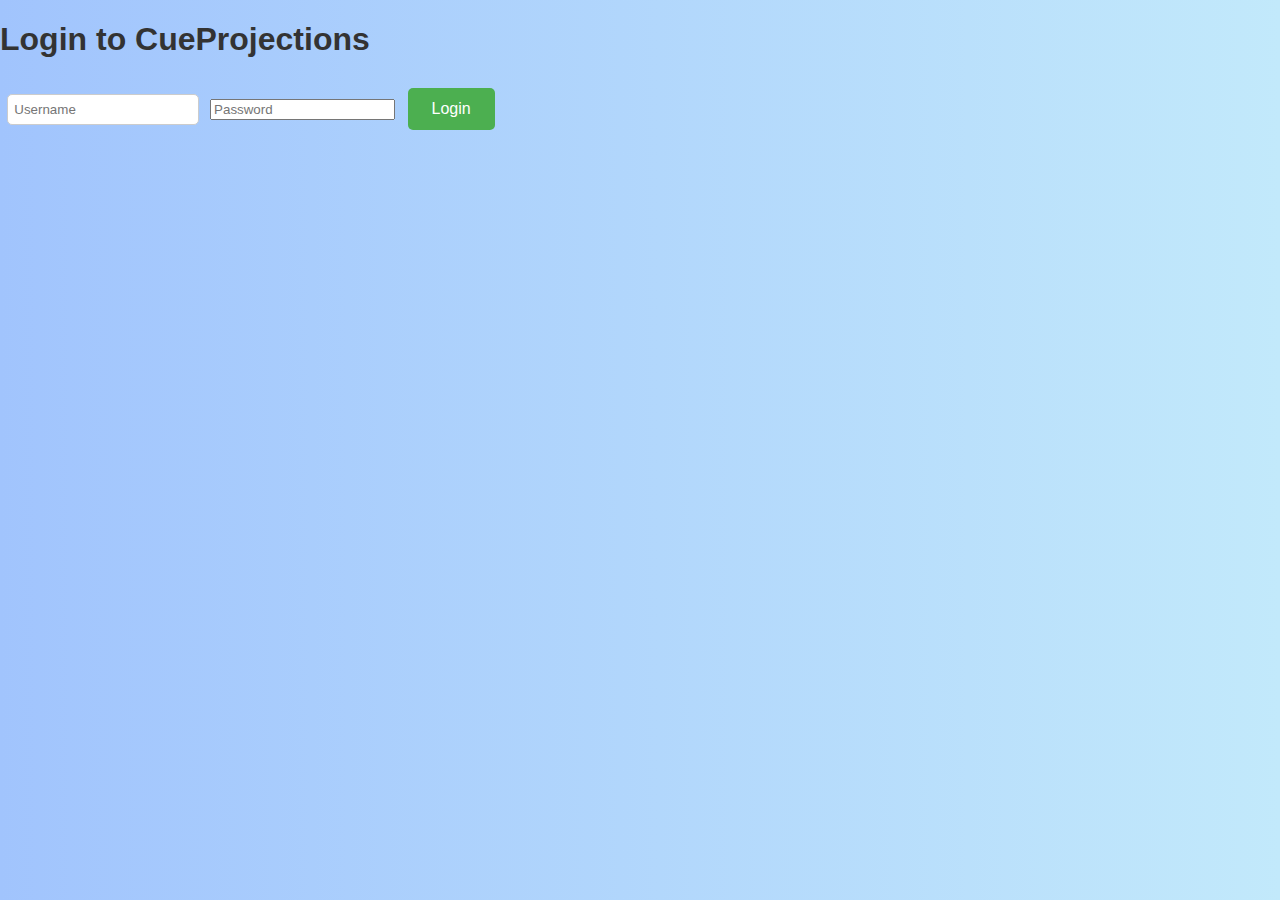
<file: index.html>
<!DOCTYPE html>
<html lang="en">
<head>
  <meta charset="UTF-8">
  <title>Login - CueProjections</title>
  <link rel="stylesheet" href="css/style.css">
</head>
<body>
  <div class="login-container">
    <h1>Login to CueProjections</h1>
    <input type="text" id="username" placeholder="Username">
    <input type="password" id="password" placeholder="Password">
    <button onclick="login()">Login</button>
    <p id="errorMsg" style="color: red;"></p>
  </div>

  <script>
    const users = ['admin', 'customer1', 'customer2', 'customer3', 'customer4', 'customer5'];

    function login() {
      const user = document.getElementById('username').value.trim();
      const pass = document.getElementById('password').value.trim();
      const errorMsg = document.getElementById('errorMsg');

      if (users.includes(user) && user === pass) {
        localStorage.setItem('username', user);
        window.location.href = user === 'admin' ? 'admin.html' : 'home.html';
      } else {
        errorMsg.textContent = 'Invalid credentials.';
      }
    }
  </script>
</body>
</html>
</file>
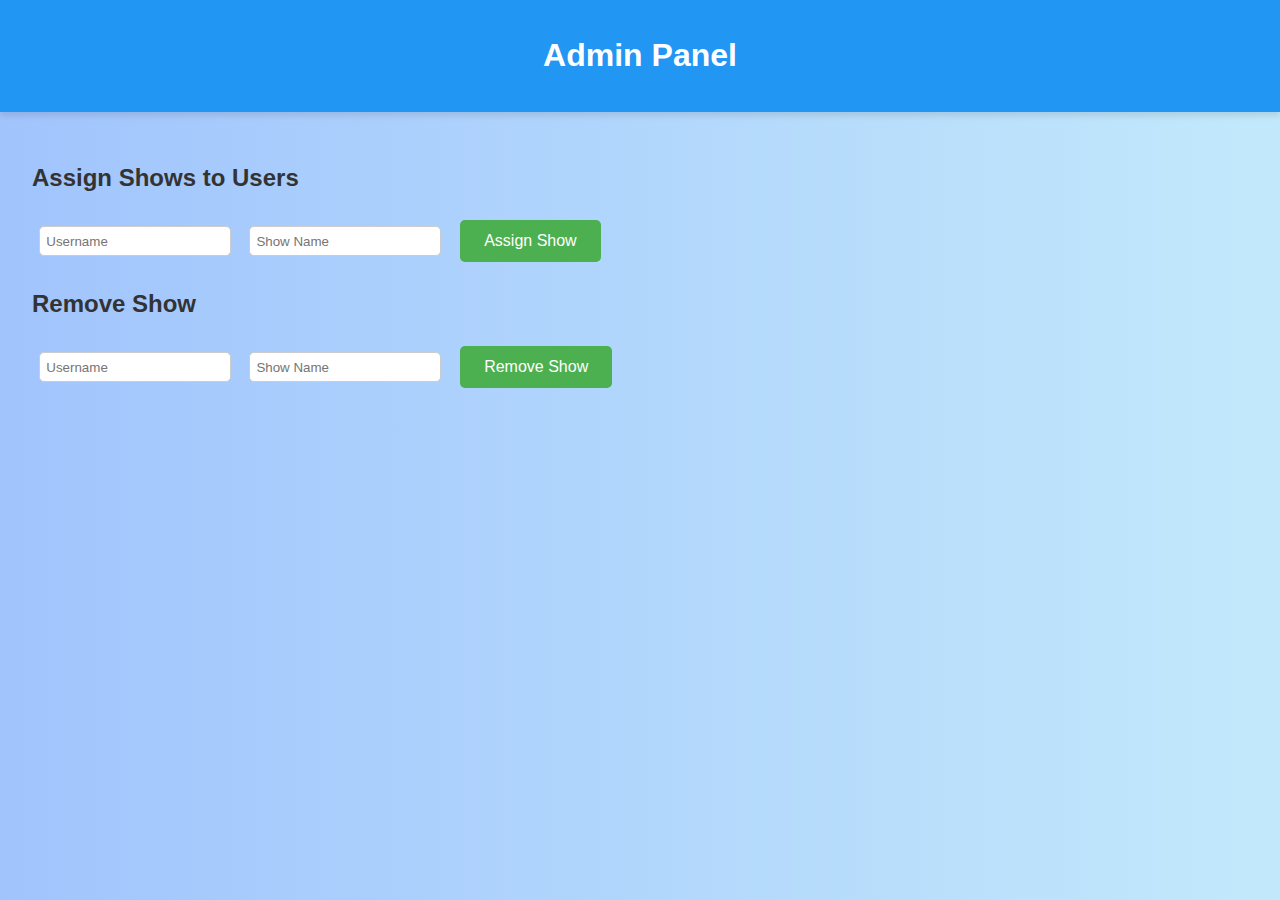
<file: admin.html>
<!DOCTYPE html>
<html lang="en">
<head>
  <meta charset="UTF-8" />
  <title>Admin Panel</title>
  <link rel="stylesheet" href="css/style.css" />
</head>
<body>
  <header>
    <h1>Admin Panel</h1>
  </header>
  <main>
    <h2>Assign Shows to Users</h2>
    <form id="assignForm">
      <input type="text" id="newUsername" placeholder="Username" required />
      <input type="text" id="newShow" placeholder="Show Name" required />
      <button type="submit">Assign Show</button>
    </form>
    <h2>Remove Show</h2>
    <form id="removeForm">
      <input type="text" id="removeUsername" placeholder="Username" required />
      <input type="text" id="removeShow" placeholder="Show Name" required />
      <button type="submit">Remove Show</button>
    </form>
  </main>
  <script>
    const users = {
      alice: ['RigCheck'],
      bob: ['Trashion']
    };

    document.getElementById('assignForm').addEventListener('submit', function(e) {
      e.preventDefault();
      const username = document.getElementById('newUsername').value.trim();
      const show = document.getElementById('newShow').value.trim();
      if (username && show) {
        if (!users[username]) {
          users[username] = [];
        }
        if (!users[username].includes(show)) {
          users[username].push(show);
          alert(`Assigned show "${show}" to user "${username}".`);
        } else {
          alert(`User "${username}" already has show "${show}".`);
        }
      }
    });

    document.getElementById('removeForm').addEventListener('submit', function(e) {
      e.preventDefault();
      const username = document.getElementById('removeUsername').value.trim();
      const show = document.getElementById('removeShow').value.trim();
      if (username && show) {
        if (users[username] && users[username].includes(show)) {
          users[username] = users[username].filter(s => s !== show);
          alert(`Removed show "${show}" from user "${username}".`);
        } else {
          alert(`User "${username}" does not have show "${show}".`);
        }
      }
    });
  </script>
</body>
</html>
</file>
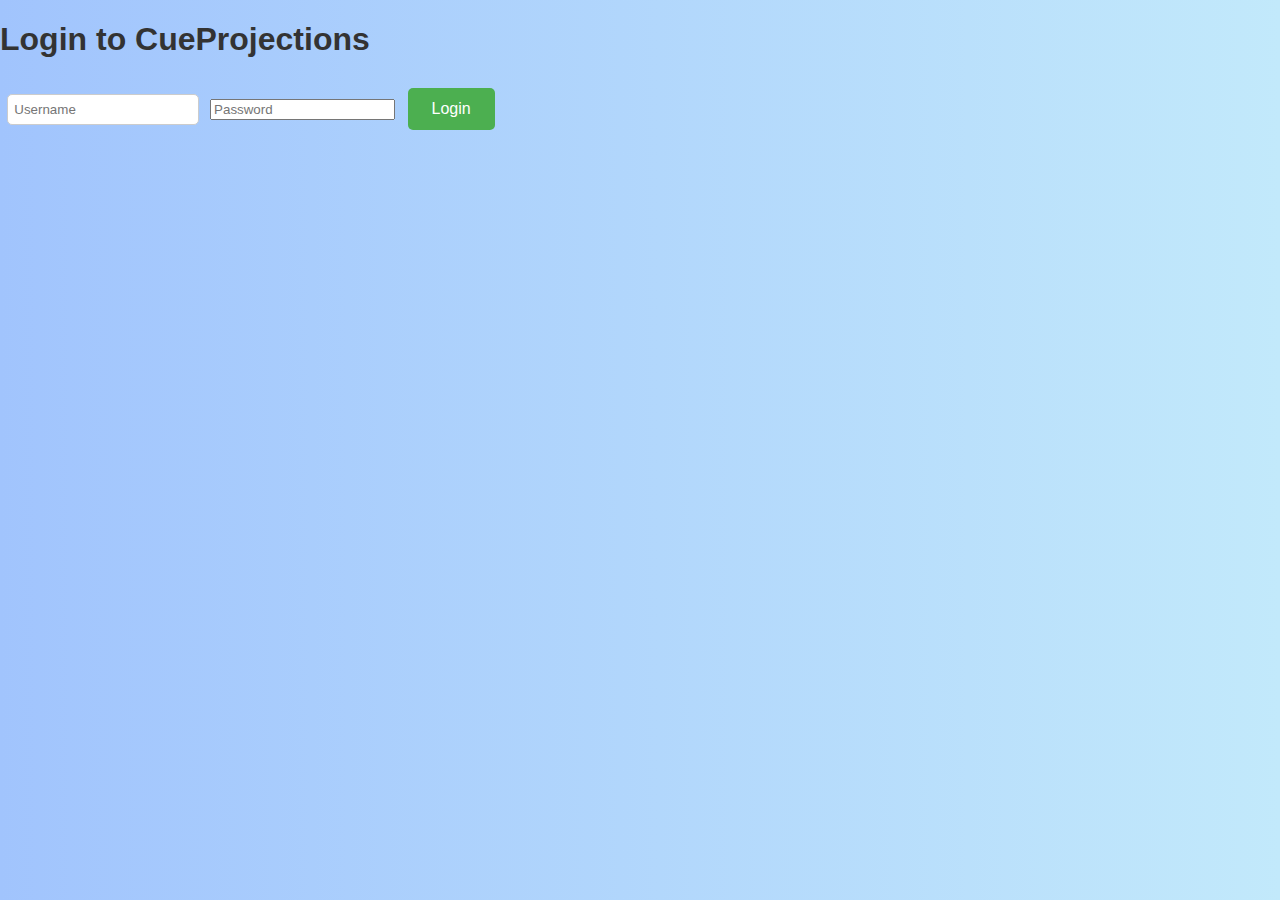
<file: home.html>
<!DOCTYPE html>
<html lang="en">
<head>
  <meta charset="UTF-8">
  <title>Home - CueProjections</title>
  <link rel="stylesheet" href="css/style.css">
</head>
<body>
  <div class="main-container">
    <h1>Welcome to CueProjections</h1>
    <div id="showList"></div>
  </div>

  <script>
    const user = localStorage.getItem('username');
    if (!user || user === 'admin') {
      window.location.href = 'index.html';
    }

    // Predefined assignments
    const assignments = {
      'customer1': ['RigCheck', 'Trashion'],
      'customer2': ['RigCheck'],
      'customer3': ['RigCheck'],
      'customer4': ['RigCheck'],
      'customer5': ['RigCheck']
    };

    const shows = assignments[user] || ['RigCheck'];

    const showListDiv = document.getElementById('showList');
    shows.forEach(show => {
      const div = document.createElement('div');
      div.innerHTML = `
        <h3>${show}</h3>
        <button onclick="startShow('${show}')">Start Show</button>
        <hr>
      `;
      showListDiv.appendChild(div);
    });

    function startShow(showName) {
      localStorage.setItem('currentShow', showName);
      localStorage.setItem('currentCue', '0');
      window.open('viewer.html', 'viewerWindow');
      window.location.href = 'projections.html';
    }
  </script>
</body>
</html>
</file>
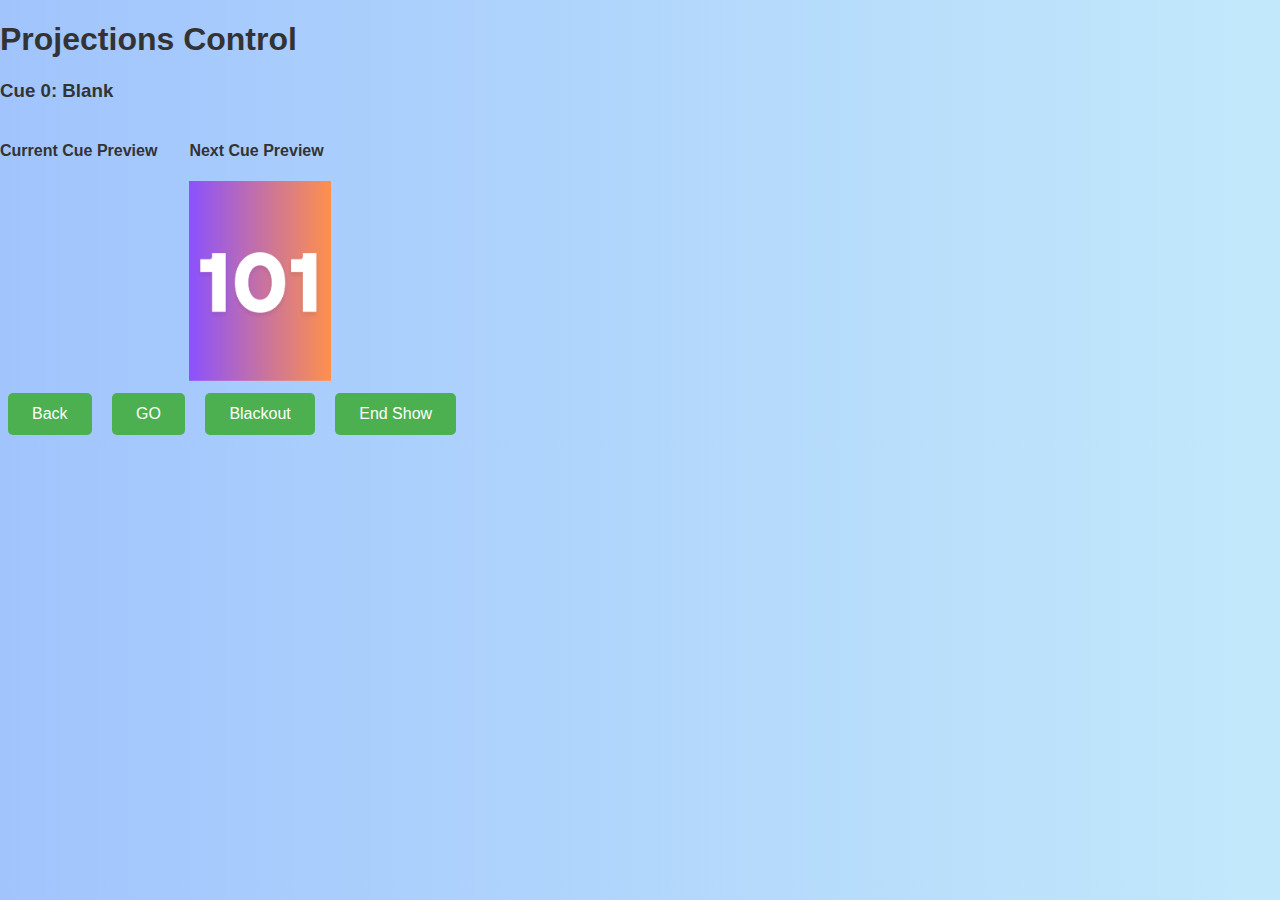
<file: projections.html>
<!DOCTYPE html>
<html lang="en">
<head>
  <meta charset="UTF-8" />
  <title>Projections</title>
  <link rel="stylesheet" href="css/style.css" />
  <style>
    .preview-container img, .preview-container video {
      max-width: 100%;
      max-height: 200px;
      object-fit: contain;
    }
  </style>
</head>
<body>
  <div class="main-container">
    <h1>Projections Control</h1>
    <h3 id="currentCueTitle">Cue 0 (Blank)</h3>

    <div class="preview-container" style="display: flex; gap: 2em;">
      <div>
        <h4>Current Cue Preview</h4>
        <div id="currentPreview"></div>
      </div>
      <div>
        <h4>Next Cue Preview</h4>
        <div id="nextPreview"></div>
      </div>
    </div>

    <div class="button-group">
      <button onclick="prevCue()">Back</button>
      <button onclick="goCue()">GO</button>
      <button onclick="toggleBlackout()">Blackout</button>
      <button onclick="endShow()">End Show</button>
    </div>
  </div>

  <script>
    let viewerWindow = window.open("viewer.html", "viewerWindow");
    let currentCueIndex = 0;
    let isBlackout = false;
    let lastCueBeforeBlackout = 0;

    const shows = {
      "RigCheck": [
        { title: "Blank", file: "", transition: "cut" },
        { title: "Slide Cue", file: "1.png", transition: "slide" },
        { title: "Fade In", file: "2.png", transition: "fade2" },
        { title: "Fade Slow", file: "3.png", transition: "fade5" },
        { title: "Dissolve Cue", file: "5.png", transition: "dissolve" },
        { title: "Video Cue", file: "4.mp4", transition: "fade2", autoplay: true, loop: true }
      ],
      "Trashion": [
        { title: "Start", file: "start.png", transition: "fade2" },
        { title: "Walk Video", file: "walk.mp4", transition: "slide", autoplay: true, loop: true }
      ]
    };

    const show = localStorage.getItem("currentShow") || "RigCheck";
    const cues = shows[show] || [{ title: "Blank", file: "", transition: "cut" }];

    function getCuePath(cue) {
      return cue.file ? `assets/${show}/${cue.file}` : "";
    }

    function updatePreview(containerId, cue) {
      const container = document.getElementById(containerId);
      container.innerHTML = "";
      if (!cue || !cue.file) return;

      const path = getCuePath(cue);
      const isVideo = cue.file.endsWith(".mp4");
      const el = isVideo ? document.createElement("video") : document.createElement("img");
      el.src = path;

      if (isVideo) {
        el.autoplay = cue.autoplay ?? true;
        el.loop = cue.loop ?? true;
        el.muted = true;
        el.playsInline = true;
        el.preload = "auto";
        el.addEventListener("canplay", () => el.play());
      }

      container.appendChild(el);
    }

    function updatePreviews() {
      updatePreview("currentPreview", cues[currentCueIndex]);
      updatePreview("nextPreview", cues[currentCueIndex + 1]);
      document.getElementById("currentCueTitle").textContent = `Cue ${currentCueIndex}: ${cues[currentCueIndex].title}`;
    }

    function sendCue(index = currentCueIndex, overrideBlackout = null) {
      if (!viewerWindow || viewerWindow.closed) return;
      const cue = cues[index];
      const transition = cue.transition || "cut";

      viewerWindow.postMessage({
        cue: getCuePath(cue),
        title: cue.title,
        blackout: overrideBlackout ?? isBlackout,
        transition: transition,
        autoplay: cue.autoplay ?? true,
        loop: cue.loop ?? true
      }, "*");
    }

    function goCue() {
      if (isBlackout) toggleBlackout();
      if (currentCueIndex < cues.length - 1) {
        currentCueIndex++;
        updatePreviews();
        sendCue();
      }
    }

    function prevCue() {
      if (currentCueIndex > 0) {
        currentCueIndex--;
        updatePreviews();
        sendCue();
      }
    }

    function toggleBlackout() {
      if (!isBlackout) {
        lastCueBeforeBlackout = currentCueIndex;
        isBlackout = true;
        viewerWindow.postMessage({ blackout: true, transition: "fade2" }, "*");
      } else {
        isBlackout = false;
        updatePreviews();
        sendCue();
      }
    }

    function endShow() {
      window.location.href = "home.html";
    }

    updatePreviews();
    setTimeout(() => sendCue(), 500);
  </script>
</body>
</html>
</file>
<file: css/style.css>
/* Vibrant Blue Summery Theme */

body {
  margin: 0;
  font-family: 'Segoe UI', Tahoma, Geneva, Verdana, sans-serif;
  background: linear-gradient(to right, #a1c4fd, #c2e9fb);
  color: #333;
}

header {
  background-color: #2196f3;
  color: white;
  padding: 1em;
  text-align: center;
  box-shadow: 0 4px 6px rgba(0, 0, 0, 0.1);
}

main {
  padding: 2em;
}

button {
  background-color: #4caf50;
  color: white;
  border: none;
  padding: 0.75em 1.5em;
  margin: 0.5em;
  cursor: pointer;
  border-radius: 5px;
  font-size: 1em;
  transition: background-color 0.3s ease;
}

button:hover {
  background-color: #45a049;
}

select, input[type="text"] {
  padding: 0.5em;
  margin: 0.5em;
  border-radius: 5px;
  border: 1px solid #ccc;
}

#viewerImage, #viewerVideo {
  width: 100vw;
  height: 100vh;
  object-fit: contain;
  display: block;
}

#fullscreenBtn {
  position: absolute;
  top: 10px;
  right: 10px;
  padding: 10px 15px;
  background-color: #ffeb3b;
  color: black;
  border: none;
  border-radius: 4px;
  cursor: pointer;
  z-index: 1000;
  font-weight: bold;
}
</file>
